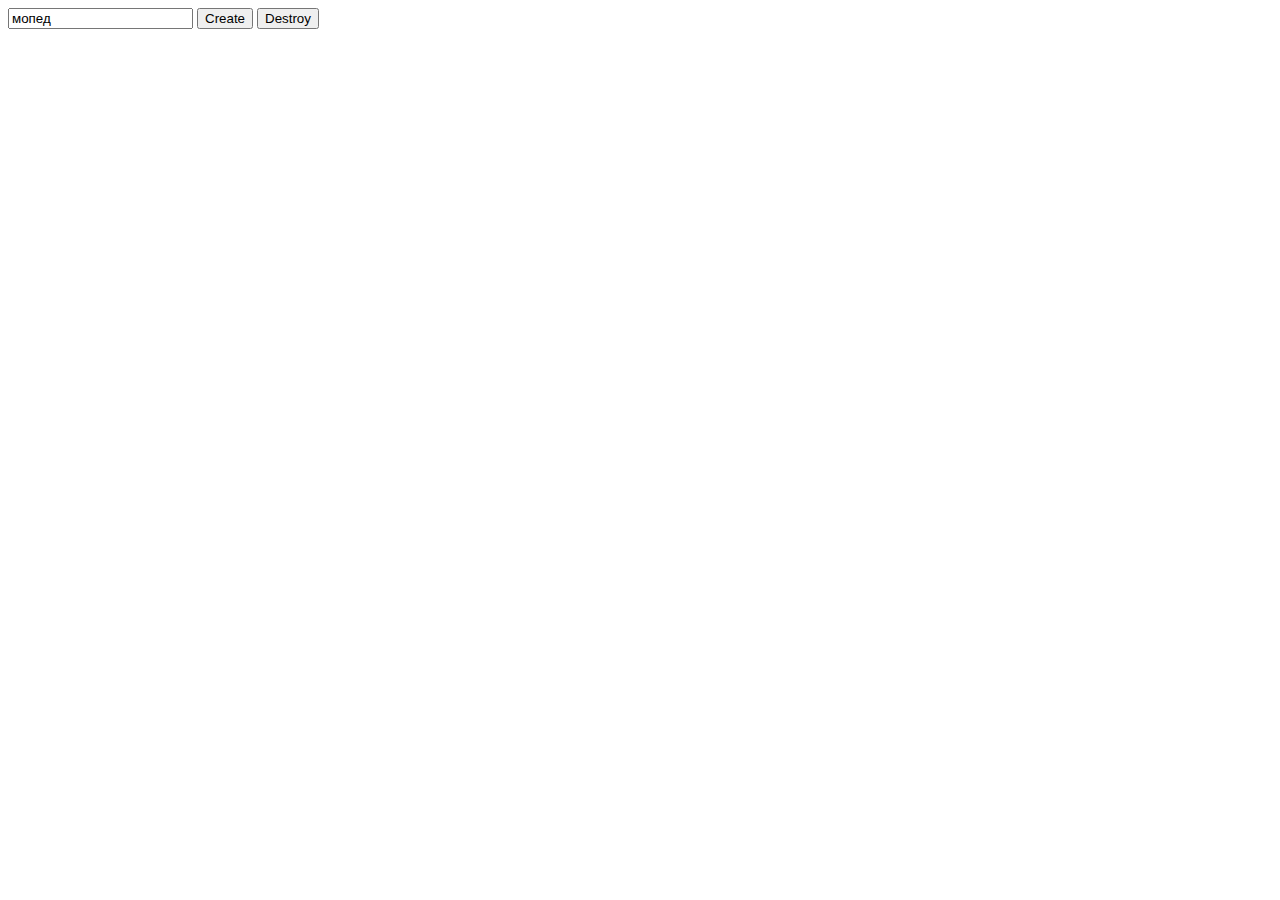
<file: Lesson_13/index.html>
<!DOCTYPE html>
<html lang="en">

<head>
    <meta charset="UTF-8">
    <meta http-equiv="X-UA-Compatible" content="IE=edge">
    <meta name="viewport" content="width=device-width, initial-scale=1.0">
    <link rel="stylesheet" href="style.css">
    <title>Document</title>
</head>

<body>
    <!-- <ul class="list"></ul>
    <button class="js-restart">Restart</button>
    <div class="container">
        <div class="content"></div>
    </div> -->
    <div id="controls">
        <input type="text" min="1" max="100" step="1" />
        <button type="button" class="create">Create</button>
        <button type="button" class="destroy">Destroy</button>
      </div>
      
      <div id="boxes"></div>
    <script src="./script.js"></script>
</body>

</html>
</file>
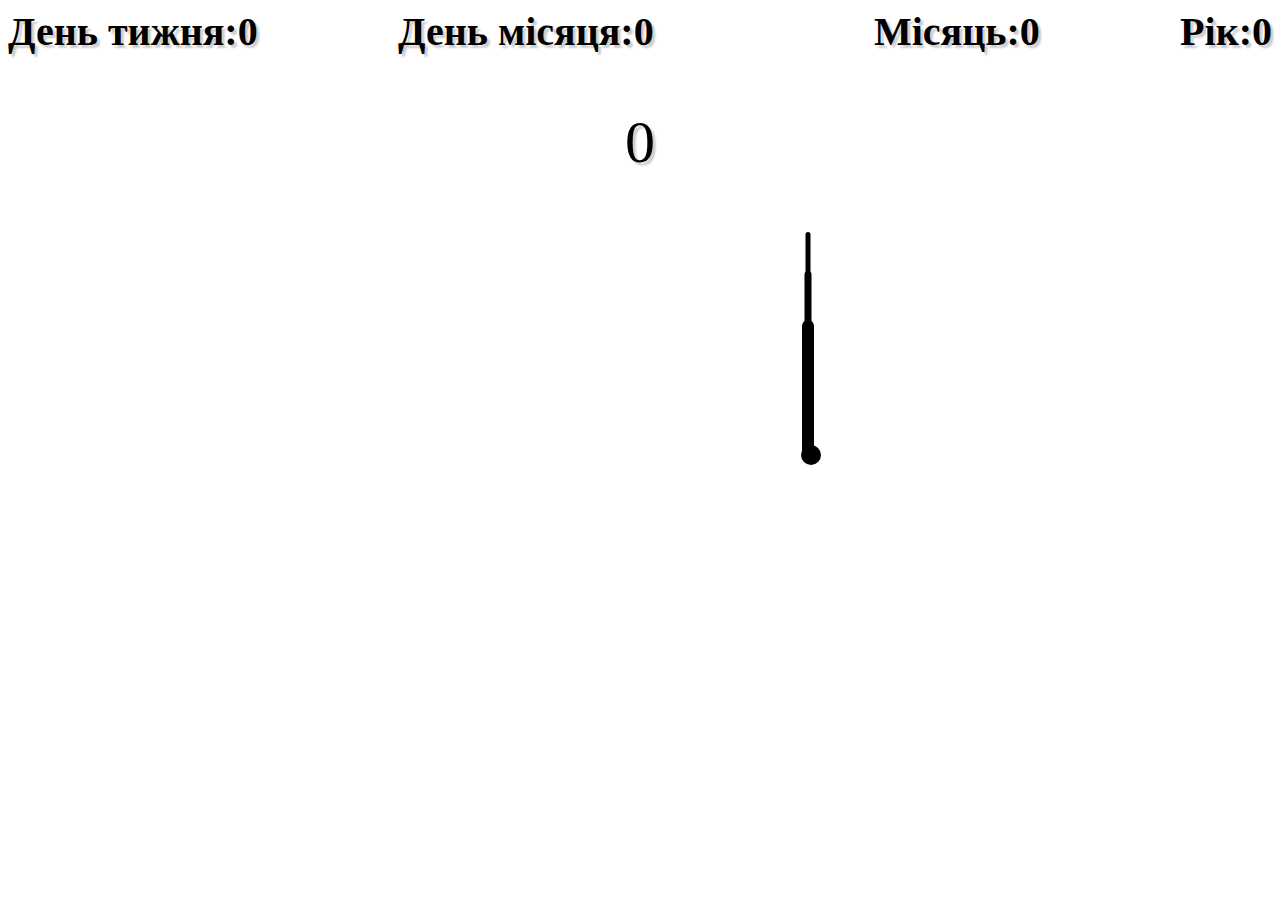
<file: Lesson_17/index.html>
<!DOCTYPE html>
<html lang="en">

<head>
    <meta charset="UTF-8">
    <meta http-equiv="X-UA-Compatible" content="IE=edge">
    <meta name="viewport" content="width=device-width, initial-scale=1.0">
    <link rel="stylesheet" href="style.css">
    <title>Document</title>
</head>

<body>
    <div class="calendar">
        <div class="date-style">
            День тижня:
            <div class="date-day"> 0</div>
        </div>
        <div class="date-style">
            День місяця:
            <div class="date"> 0</div>
        </div>
        <div class="date-style">
            Місяць:
            <div class="date-month"> 0</div>
        </div>
        <div class="date-style">
            Рік:
            <div class="date-year"> 0</div>
        </div>
    </div>
    <div class="digital-clock">0</div>
    <div class="clock">
        <div class="clock-arrow clock-seconds__arrow"></div>
        <div class="clock-arrow clock-minutes__arrow"></div>
        <div class="clock-arrow clock-hours__arrow"></div>
        <div class="clock-center"></div>
    </div>
    <script src="./script.js" type="module"></script>
</body>

</html>
</file>
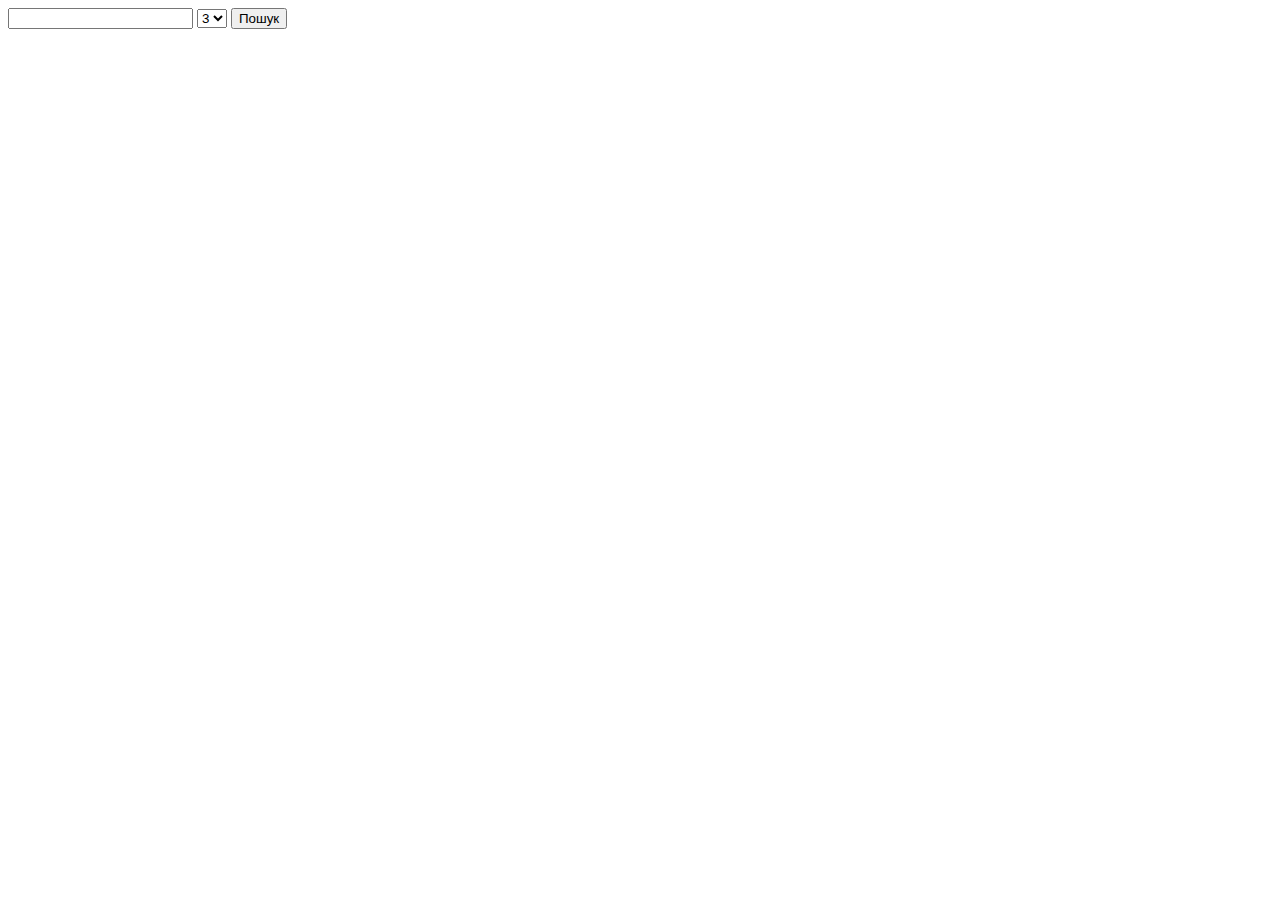
<file: Lesson_19/index.html>
<!DOCTYPE html>
<html lang="en">

<head>
    <meta charset="UTF-8">
    <meta http-equiv="X-UA-Compatible" content="IE=edge">
    <meta name="viewport" content="width=device-width, initial-scale=1.0">
    <title>Document</title>
</head>

<body>
    <form action="submit" class="js-search">
        <input type="text" name="query">
        <select name="days">
            <option value="3">3</option>
            <option value="5">5</option>
            <option value="7">7</option>
        </select>
        <button type="submit">Пошук</button>
    </form>
    <ul class="list">

    </ul>
    <script src="./script.js"></script>
</body>

</html>
</file>
<file: Lesson_13/style.css>
.list{
    list-style: none;
    display: flex;
    justify-content: space-around;
    flex-wrap: wrap;
}


.container {
    display: flex;
    margin: 100px 50px 50px 50px;

}

.content {
    width: 156px;
    border: 1px solid black;
    margin: 0 auto;
}


.item {
    width: 50px;
    height: 50px;
    line-height: 50px;
    text-align: center;
    display: inline-block;
    font-size: 25px;
    border: 1px solid black;
    cursor: pointer;
    vertical-align: middle;
    transition: background .1s;
}

.item:hover{
    background-color: #f1f1f10c;
}
</file>
<file: Lesson_17/style.css>
body {
    background-image: url(https://i.ibb.co/Wt6q4QP/1-y-X7-Vd1-G1wi9-F0vth-LEh-AA.jpg);
    background-size: cover;
    background-repeat: no-repeat;
  }
  .clock {
    width: 550px;
    height: 550px;
    background-image: url(https://i.ibb.co/dBGxSK1/hiclipart-com-3.png);
    background-color: rgba(255, 255, 255, 0);
    background-size: cover;
    border-radius: 50%;
    position: relative;
    left: 525px;
  }
  .clock-arrow{
    position: absolute;
    background-color: black;
    transform-origin: bottom;
    transform: translateX(-50%);
    border-top-right-radius: 10px;
    border-top-left-radius: 10px;
  }
  .clock-center {
    position: absolute;  
    background-color: black;
    top: 268px;
    left: 268px;
    width: 20px;
    height: 20px;
    border-radius: 50%;
  }
  .clock-seconds__arrow {
    bottom: 50%;
    left: 50%;
    width: 5px;
    height: 40%;
  }
  .clock-minutes__arrow {
    bottom: 50%;
    left: 50%;
    width: 7px;
    height: 33%;
  }
  .clock-hours__arrow {
    bottom: 50%;
    left: 50%;
    width: 12px;
    height: 24%;
  }
  .date{
    width: 100px;
    height: 100px;
    color: black;
  }
  .calendar {
    display: flex;
    justify-content: space-between;
  }
  .date-style {
    display: flex;
    font-size: 40px;
    font-weight: 900;
    text-shadow: 3px 3px 2px #CECBCD;
  }
  .digital-clock{
    text-align: center;
    font-size: 60px;
    text-shadow: 3px 3px 2px #CECBCD;
  }
</file>
